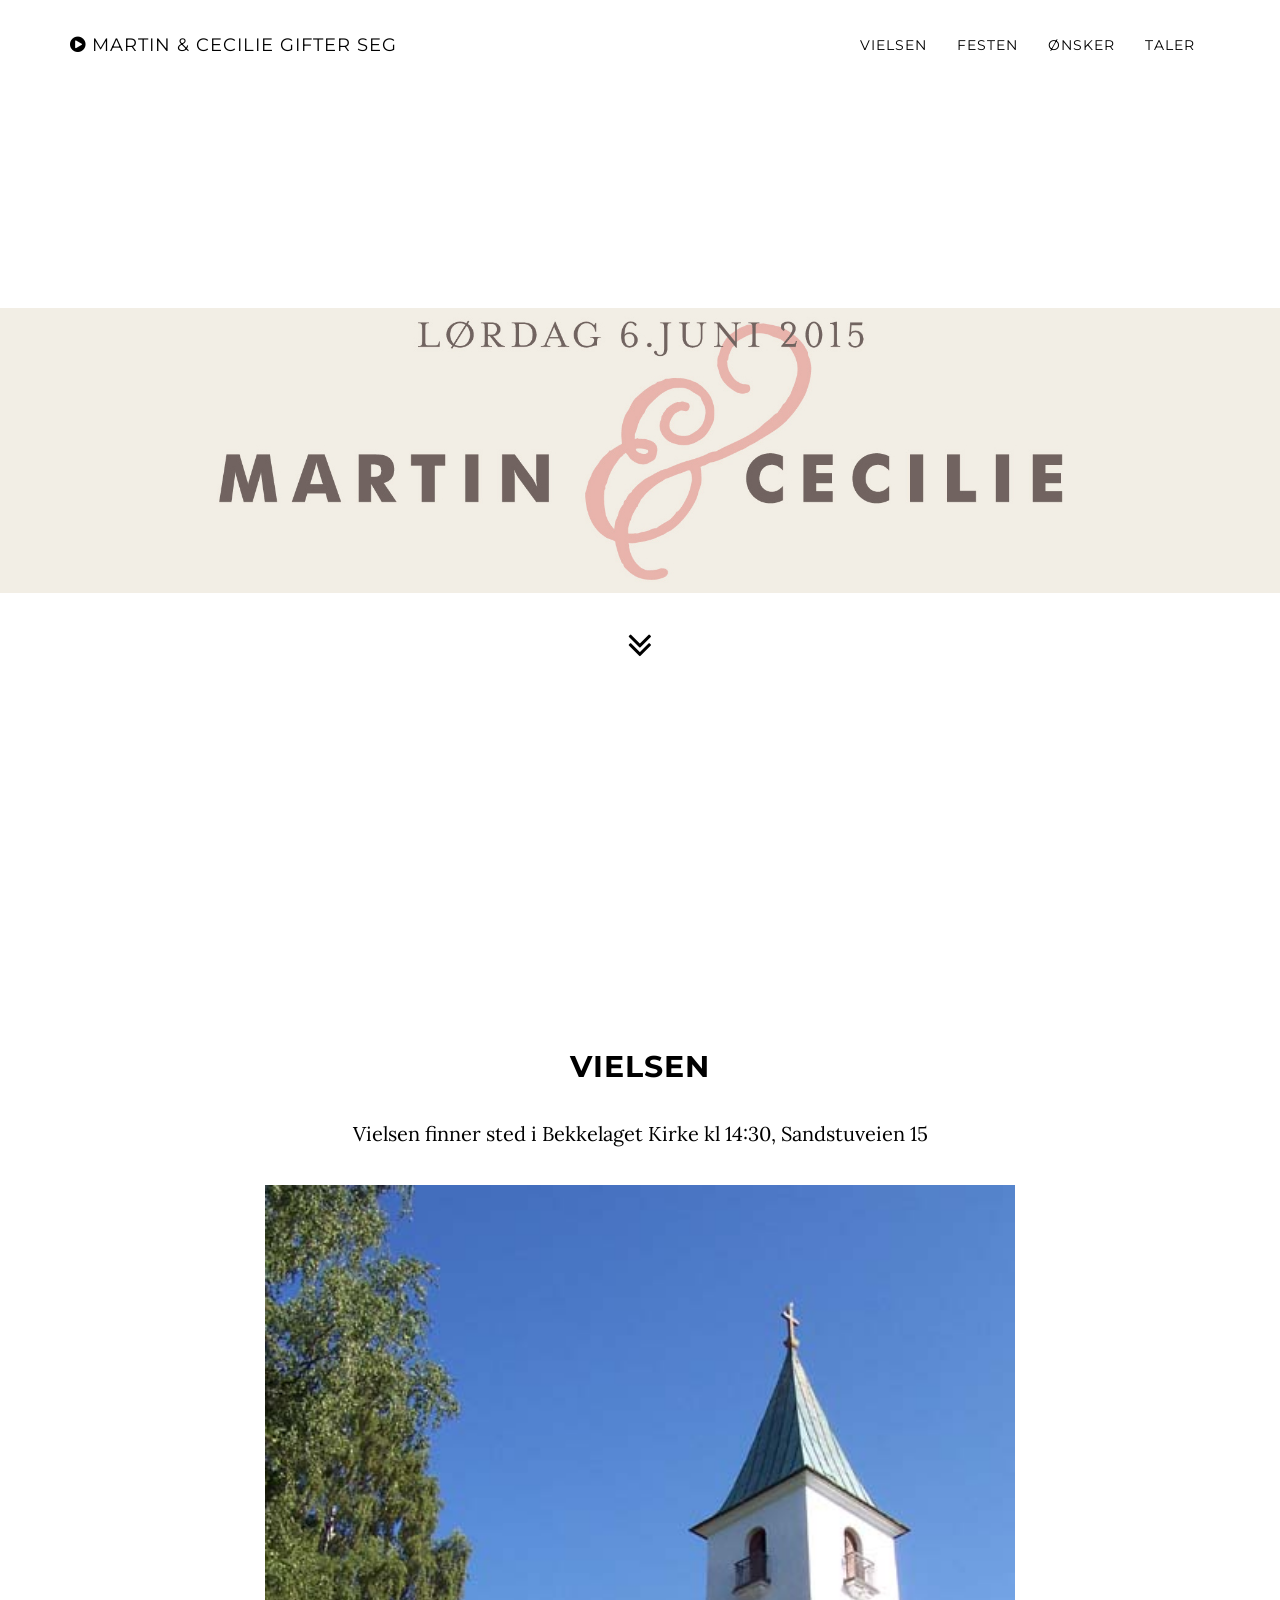
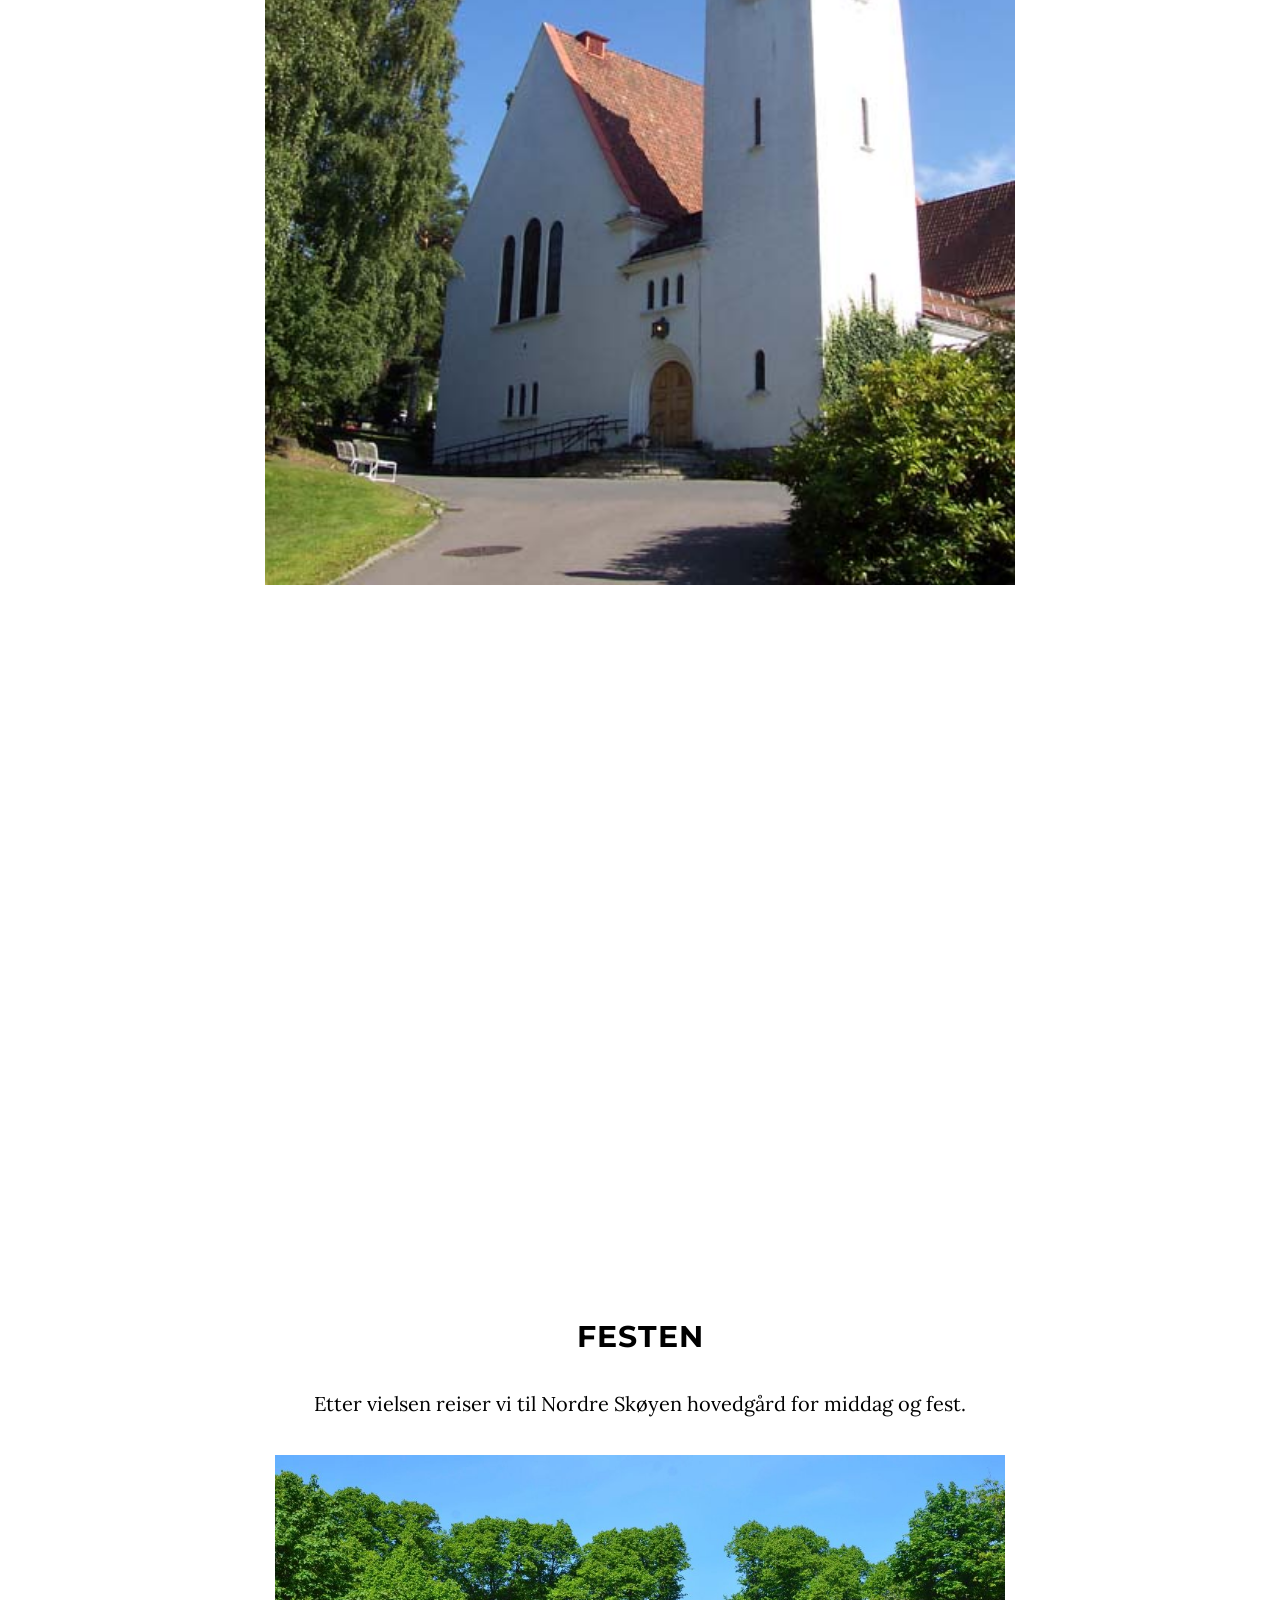
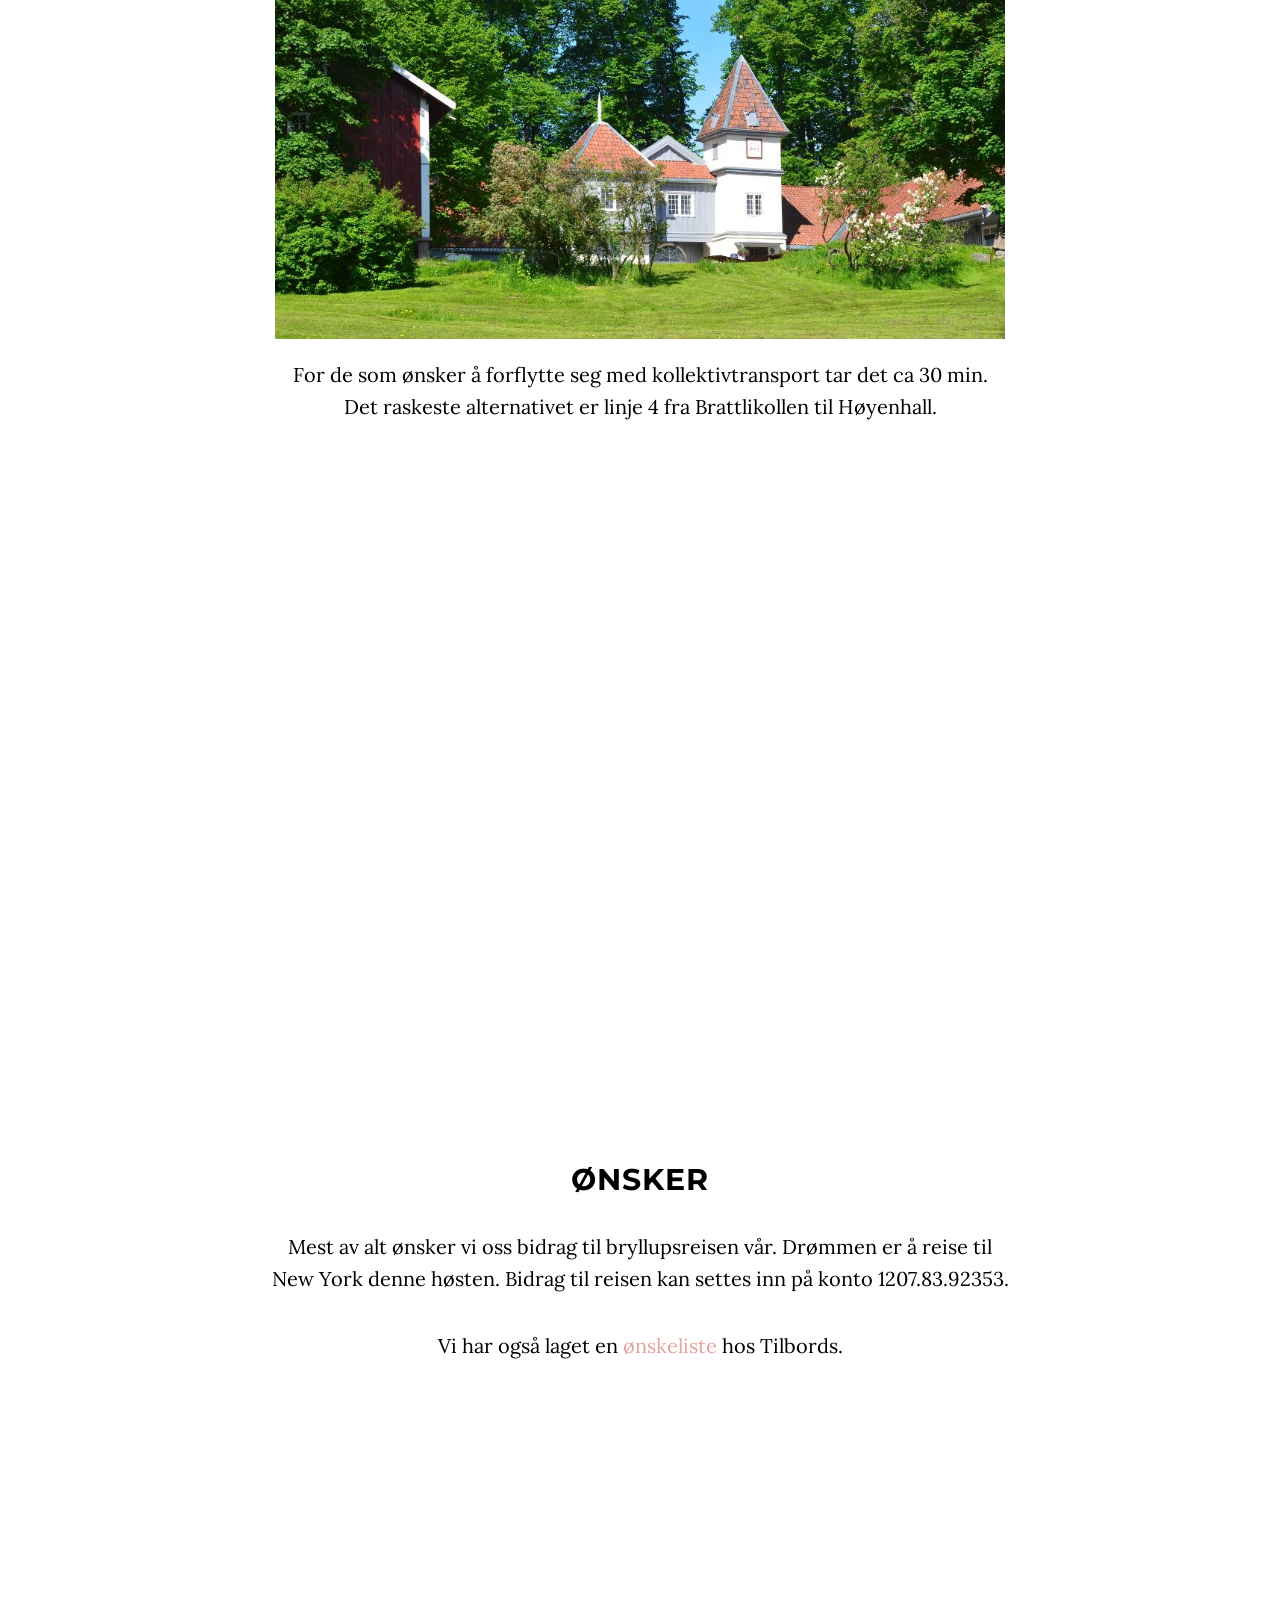
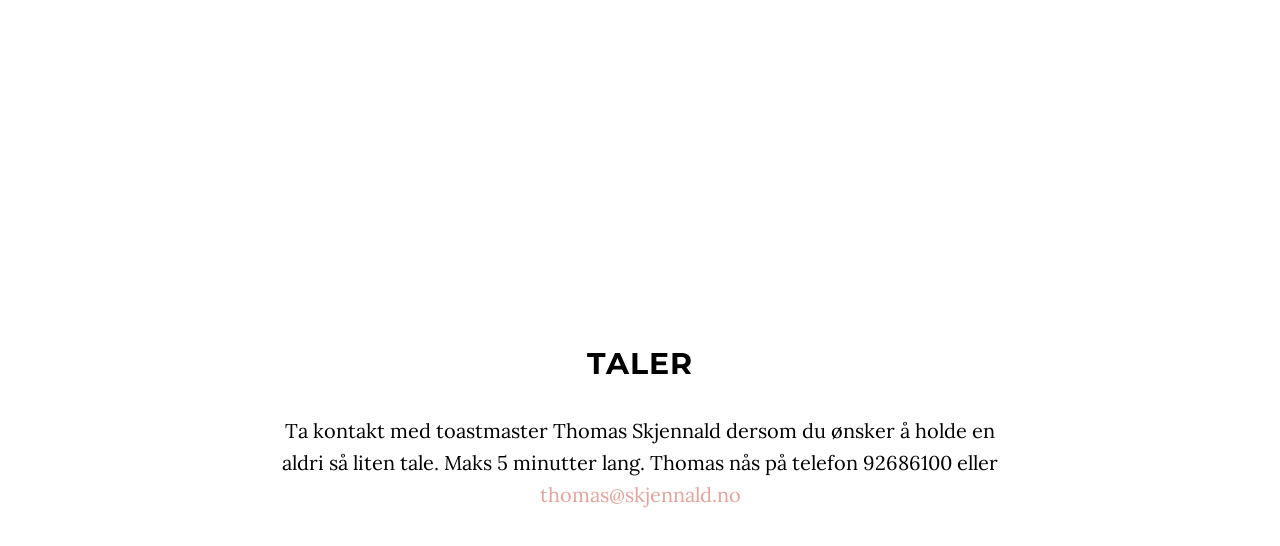
<file: public/index.html>
<!DOCTYPE html>
<html lang="en">

<head>

    <meta charset="utf-8">
    <meta http-equiv="X-UA-Compatible" content="IE=edge">
    <meta name="viewport" content="width=device-width, initial-scale=1">
    <meta name="description" content="">
    <meta name="author" content="">

    <title>Martin & Cecilie gifter seg</title>

    <!-- Bootstrap Core CSS -->
    <link href="css/bootstrap.min.css" rel="stylesheet">

    <!-- Custom CSS -->
    <link href="css/grayscale.css" rel="stylesheet">

    <!-- Custom Fonts -->
    <link href="font-awesome/css/font-awesome.min.css" rel="stylesheet" type="text/css">
    <link href="http://fonts.googleapis.com/css?family=Lora:400,700,400italic,700italic" rel="stylesheet" type="text/css">
    <link href="http://fonts.googleapis.com/css?family=Montserrat:400,700" rel="stylesheet" type="text/css">

    <!-- HTML5 Shim and Respond.js IE8 support of HTML5 elements and media queries -->
    <!-- WARNING: Respond.js doesn't work if you view the page via file:// -->
    <!--[if lt IE 9]>
        <script src="https://oss.maxcdn.com/libs/html5shiv/3.7.0/html5shiv.js"></script>
        <script src="https://oss.maxcdn.com/libs/respond.js/1.4.2/respond.min.js"></script>
    <![endif]-->

</head>

<body id="page-top" data-spy="scroll" data-target=".navbar-fixed-top">

    <!-- Navigation -->
    <nav class="navbar navbar-custom navbar-fixed-top" role="navigation">
        <div class="container">
            <div class="navbar-header">
                <button type="button" class="navbar-toggle" data-toggle="collapse" data-target=".navbar-main-collapse">
                    <i class="fa fa-bars"></i>
                </button>
                <a class="navbar-brand page-scroll" href="#page-top">
                    <i class="fa fa-play-circle"></i>  <span class="light">Martin & Cecilie gifter seg</span>
                </a>
            </div>

            <!-- Collect the nav links, forms, and other content for toggling -->
            <div class="collapse navbar-collapse navbar-right navbar-main-collapse">
                <ul class="nav navbar-nav">
                    <!-- Hidden li included to remove active class from about link when scrolled up past about section -->
                    <li class="hidden"> <a href="#page-top"></a> </li>
                    <li> <a class="page-scroll" href="#vielsen">Vielsen</a> </li>
                    <li> <a class="page-scroll" href="#festen">Festen</a> </li>
                    <li> <a class="page-scroll" href="#gifts">Ønsker</a> </li>
                    <li> <a class="page-scroll" href="#taler">Taler</a> </li>
                </ul>
            </div>
            <!-- /.navbar-collapse -->
        </div>
        <!-- /.container -->
    </nav>

    <!-- Intro Header -->
    <header class="intro">
        <div class="intro-body">
            <img src="img/invite.jpg" alt="" class="invite"/>
            <div class="container">
                <div class="row">
                    <div class="col-md-8 col-md-offset-2">

                      <!-- <h1 class="brand-heading">Grayscale</h1> -->
                        <!-- <p class="intro-text">A free, responsive, one page Bootstrap theme.<br>Created by Start Bootstrap.</p>
                        -->
                        <a href="#vielsen" class="btn btn-circle page-scroll">
                            <i class="fa fa-angle-double-down animated"></i>
                        </a>
                    </div>
                </div>
            </div>
        </div>
    </header>

    <!-- About Section -->
    <section id="vielsen" class="container content-section text-center">
        <div class="row">
            <div class="col-lg-8 col-lg-offset-2">
                <h2>Vielsen</h2>
                <p>
                  Vielsen finner sted i Bekkelaget Kirke kl 14:30, Sandstuveien 15
                </p>
                <img class="bekkelaget-kirke" src="img/0301-bekkelaget.jpg" alt="Bekkelaget kirke" />
                <br />
                <iframe class="wedding-map" src="https://www.google.com/maps/embed?pb=!1m14!1m8!1m3!1d8007.394115301435!2d10.788314!3d59.884864!3m2!1i1024!2i768!4f13.1!3m3!1m2!1s0x0%3A0x63e1daac6208abe9!2sBekkelaget+kyrkje+i+Oslo!5e0!3m2!1sen!2sno!4v1427653755560" width="260" height="500"frameborder="0" style="border:0"></iframe>
            </div>
        </div>
    </section>

    <!-- Download Section -->
    <section id="festen" class="content-section text-center">
        <div class="party-section">
            <div class="container">
                <div class="col-lg-8 col-lg-offset-2">
                    <h2>Festen</h2>
                    <p class="">
                      Etter vielsen reiser vi til Nordre Skøyen hovedgård for middag og fest.
                    </p>
                    <img class="festen" src="img/festen.jpg" alt="" />

                    <br />
                    <br />
                    <p class="">
                      For de som ønsker å forflytte seg med kollektivtransport tar det ca 30 min.
                      Det raskeste alternativet er linje 4 fra Brattlikollen til Høyenhall.
                    </p>
                      <iframe class="party-map" src="https://www.google.com/maps/embed?pb=!1m29!1m12!1m3!1d16007.438493644648!2d10.81753256124357!3d59.90011478516823!2m3!1f0!2f0!3f0!3m2!1i1024!2i768!4f13.1!4m14!1i0!3e3!4m5!1s0x46416f20191acd21%3A0x63e1daac6208abe9!2sBekkelaget+kirke%2C+sandstuveien+15%2C+1178+Oslo!3m2!1d59.884864!2d10.788314!4m5!1s0x46416fa75fffd9e5%3A0xd737cc866a8356c1!2sNordre+Sk%C3%B8yen+Manor%2C+0667+Oslo%2C+Norway!3m2!1d59.907523!2d10.827327!5e0!3m2!1sen!2sno!4v1428172828267" width="260" height="500" frameborder="0" style="border:0"></iframe>

                </div>
            </div>
        </div>
    </section>

    <!-- Contact Section -->
    <section id="gifts" class="container content-section text-center">
        <div class="row">
            <div class="col-lg-8 col-lg-offset-2">
                <h2>Ønsker</h2>
                <p>Mest av alt ønsker vi oss bidrag til bryllupsreisen vår. Drømmen er å reise til New York denne høsten. Bidrag til reisen kan settes inn på konto 1207.83.92353.</p>
                <p>Vi har også laget en <a href="http://www.tilbords.no/weddinglist/public/view/id/1c94c2efb336da38ec7b964122abd25f">ønskeliste</a> hos Tilbords. </p>
                </p>
            </div>
        </div>
    </section>

    <!-- Contact Section -->
    <section id="taler" class="container content-section text-center">
        <div class="row">
            <div class="col-lg-8 col-lg-offset-2">
                <h2>Taler</h2>
                <p> Ta kontakt med toastmaster Thomas Skjennald dersom du ønsker å holde en aldri så liten tale. Maks 5 minutter lang.
                  Thomas nås på telefon 92686100 eller <a href="mailto:thomas@skjennald.no"> thomas@skjennald.no </a>
                </p>
            </div>
        </div>
    </section>

    <!-- jQuery -->
    <script src="js/jquery.js"></script>

    <!-- Bootstrap Core JavaScript -->
    <script src="js/bootstrap.min.js"></script>

    <!-- Plugin JavaScript -->
    <script src="js/jquery.easing.min.js"></script>

    <!-- Custom Theme JavaScript -->
    <script src="js/grayscale.js"></script>

  <script>
    (function(i,s,o,g,r,a,m){i['GoogleAnalyticsObject']=r;i[r]=i[r]||function(){
    (i[r].q=i[r].q||[]).push(arguments)},i[r].l=1*new Date();a=s.createElement(o),
    m=s.getElementsByTagName(o)[0];a.async=1;a.src=g;m.parentNode.insertBefore(a,m)
    })(window,document,'script','//www.google-analytics.com/analytics.js','ga');

    ga('create', 'UA-61645898-1', 'auto');
    ga('send', 'pageview');

  </script>

</body>

</html>
</file>
<file: public/css/grayscale.css>
/*!
 * Start Bootstrap - Grayscale Bootstrap Theme (http://startbootstrap.com)
 * Code licensed under the Apache License v2.0.
 * For details, see http://www.apache.org/licenses/LICENSE-2.0.
 */

body {
    width: 100%;
    height: 100%;
    font-family: Lora,"Helvetica Neue",Helvetica,Arial,sans-serif;
    color: #000;
    background-color: #fff;
}

html {
    width: 100%;
    height: 100%;
}

h1,
h2,
h3,
h4,
h5,
h6 {
    margin: 0 0 35px;
    text-transform: uppercase;
    font-family: Montserrat,"Helvetica Neue",Helvetica,Arial,sans-serif;
    font-weight: 700;
    letter-spacing: 1px;
}

p {
    margin: 0 0 25px;
    font-size: 18px;
    line-height: 1.5;
}








@media(min-width:768px) {
    p {
        margin: 0 0 35px;
        font-size: 20px;
        line-height: 1.6;
    }
}

a {
    color: #E2A49C;
    -webkit-transition: all .2s ease-in-out;
    -moz-transition: all .2s ease-in-out;
    transition: all .2s ease-in-out;
}

a:hover,
a:focus {
    text-decoration: none;
    color: #5E504D;
}

.light {
    font-weight: 400;
}

.navbar-custom {
    margin-bottom: 0;
    border-bottom: 1px solid rgba(255,255,255,.3);
    text-transform: uppercase;
    font-family: Montserrat,"Helvetica Neue",Helvetica,Arial,sans-serif;
    background-color: #fff;
    color: black;
}

.navbar-custom .navbar-brand {
    font-weight: 700;
}

.navbar-custom .navbar-brand:focus {
    outline: 0;
}

.navbar-custom .navbar-brand .navbar-toggle {
    padding: 4px 6px;
    font-size: 16px;
    color: #000;
}

.navbar-custom .navbar-brand .navbar-toggle:focus,
.navbar-custom .navbar-brand .navbar-toggle:active {
    outline: 0;
}

.map {
  width: 482px;
}

.navbar-custom a {
    color: #000;
}

.navbar-custom .nav li a {
    -webkit-transition: background .3s ease-in-out;
    -moz-transition: background .3s ease-in-out;
    transition: background .3s ease-in-out;
}

.navbar-custom .nav li a:hover {
    outline: 0;
    color: rgba(224,162,155,0.8);
    background-color: transparent;
}

.navbar-custom .nav li a:focus,
.navbar-custom .nav li a:active {
    outline: 0;
    background-color: transparent;
}

.navbar-custom .nav li.active {
    outline: 0;
}

.navbar-custom .nav li.active a {
    background-color: rgba(255,255,255,.3);
}

.navbar-custom .nav li.active a:hover {
    color: #fff;
}

@media(min-width:768px) {
    .navbar-custom {
        padding: 20px 0;
        border-bottom: 0;
        letter-spacing: 1px;
        background: 0 0;
        -webkit-transition: background .5s ease-in-out,padding .5s ease-in-out;
        -moz-transition: background .5s ease-in-out,padding .5s ease-in-out;
        transition: background .5s ease-in-out,padding .5s ease-in-out;
    }

    .navbar-custom.top-nav-collapse {
        padding: 0;
        border-bottom: 1px solid rgba(255,255,255,.3);
        background: #fff;
    }
}

.intro {
    display: table;
    width: 100%;
    height: auto;
    padding: 100px 0;
    text-align: center;
    color: #fff;
    //background: url(../img/invite.jpg) no-repeat bottom center scroll;
    //background-size: 1111px 250px;
    background-color: #fff;
    -webkit-background-size: cover;
    -moz-background-size: cover;
    background-size: cover;
    -o-background-size: cover;
}

.intro img.invite {
  width: 100%;
  margin-top: 86px;
}

.intro .intro-body {
    display: table-cell;
    vertical-align: middle;
}

.intro .intro-body .brand-heading {
    font-size: 40px;
}

.intro .intro-body .intro-text {
    font-size: 18px;
}

@media(min-width:768px) {
    .intro {
        height: 100%;
        padding: 0;
    }

    .intro .intro-body .brand-heading {
        font-size: 100px;
    }

    .intro .intro-body .intro-text {
        font-size: 26px;
    }
}

.btn-circle {
    width: 70px;
    height: 70px;
    margin-top: 15px;
    padding: 7px 16px;
    border: 2px solid #fff;
    border-radius: 100%!important;
    font-size: 40px;
    color: #000;
    background: 0 0;
    -webkit-transition: background .3s ease-in-out;
    -moz-transition: background .3s ease-in-out;
    transition: background .3s ease-in-out;
}

.btn-circle:hover,
.btn-circle:focus {
    outline: 0;
    color: #000;
    background: rgba(255,255,255,.1);
}

.btn-circle i.animated {
    -webkit-transition-property: -webkit-transform;
    -webkit-transition-duration: 1s;
    -moz-transition-property: -moz-transform;
    -moz-transition-duration: 1s;
}

.btn-circle:hover i.animated {
    -webkit-animation-name: pulse;
    -moz-animation-name: pulse;
    -webkit-animation-duration: 1.5s;
    -moz-animation-duration: 1.5s;
    -webkit-animation-iteration-count: infinite;
    -moz-animation-iteration-count: infinite;
    -webkit-animation-timing-function: linear;
    -moz-animation-timing-function: linear;
}

@-webkit-keyframes pulse {
    0 {
        -webkit-transform: scale(1);
        transform: scale(1);
    }

    50% {
        -webkit-transform: scale(1.2);
        transform: scale(1.2);
    }

    100% {
        -webkit-transform: scale(1);
        transform: scale(1);
    }
}

@-moz-keyframes pulse {
    0 {
        -moz-transform: scale(1);
        transform: scale(1);
    }

    50% {
        -moz-transform: scale(1.2);
        transform: scale(1.2);
    }

    100% {
        -moz-transform: scale(1);
        transform: scale(1);
    }
}

.content-section {
    padding-top: 100px;
}

.party-section {
    width: 100%;
    padding: 50px 0;
    color: #000;
    //background: url(../img/downloads-bg.jpg) no-repeat center center scroll;
    background-color: #fff;
    -webkit-background-size: cover;
    -moz-background-size: cover;
    background-size: cover;
    -o-background-size: cover;
}

#map {
    width: 100%;
    height: 200px;
    margin-top: 100px;
}

.wedding-map {
  margin-top: 30px;
}

.wedding-map,
.party-map {
  width: 100%;
}

img.bekkelaget-kirke,
img.festen {
  width: 100%;
}

#taler,
#gifts {
  margin-bottom: 400px
}
@media(min-width:767px) {
    .content-section {
        padding-top: 150px;
    }

    .party-section {
    }

    #map {
        height: 400px;
        margin-top: 250px;
    }
}

.btn {
    border-radius: 0;
    text-transform: uppercase;
    font-family: Montserrat,"Helvetica Neue",Helvetica,Arial,sans-serif;
    font-weight: 400;
    -webkit-transition: all .3s ease-in-out;
    -moz-transition: all .3s ease-in-out;
    transition: all .3s ease-in-out;
}

.btn-default {
    border: 1px solid #42dca3;
    color: #42dca3;
    background-color: transparent;
}

.btn-default:hover,
.btn-default:focus {
    border: 1px solid #42dca3;
    outline: 0;
    color: #000;
    background-color: #42dca3;
}

ul.banner-social-buttons {
    margin-top: 0;
}

@media(max-width:1199px) {
    ul.banner-social-buttons {
        margin-top: 15px;
    }
}

@media(max-width:767px) {
    ul.banner-social-buttons li {
        display: block;
        margin-bottom: 20px;
        padding: 0;
    }

    ul.banner-social-buttons li:last-child {
        margin-bottom: 0;
    }
}

footer {
    padding: 50px 0;
}

footer p {
    margin: 0;
}

::-moz-selection {
    text-shadow: none;
    background: #fcfcfc;
    background: rgba(255,255,255,.2);
}

::selection {
    text-shadow: none;
    background: #fcfcfc;
    background: rgba(255,255,255,.2);
}

img::selection {
    background: 0 0;
}

img::-moz-selection {
    background: 0 0;
}

body {
    webkit-tap-highlight-color: rgba(255,255,255,.2);
}

@media(min-width:360px) {
    .wedding-map,
    .party-map {
      width: 80% !important;
    }
}
</file>
